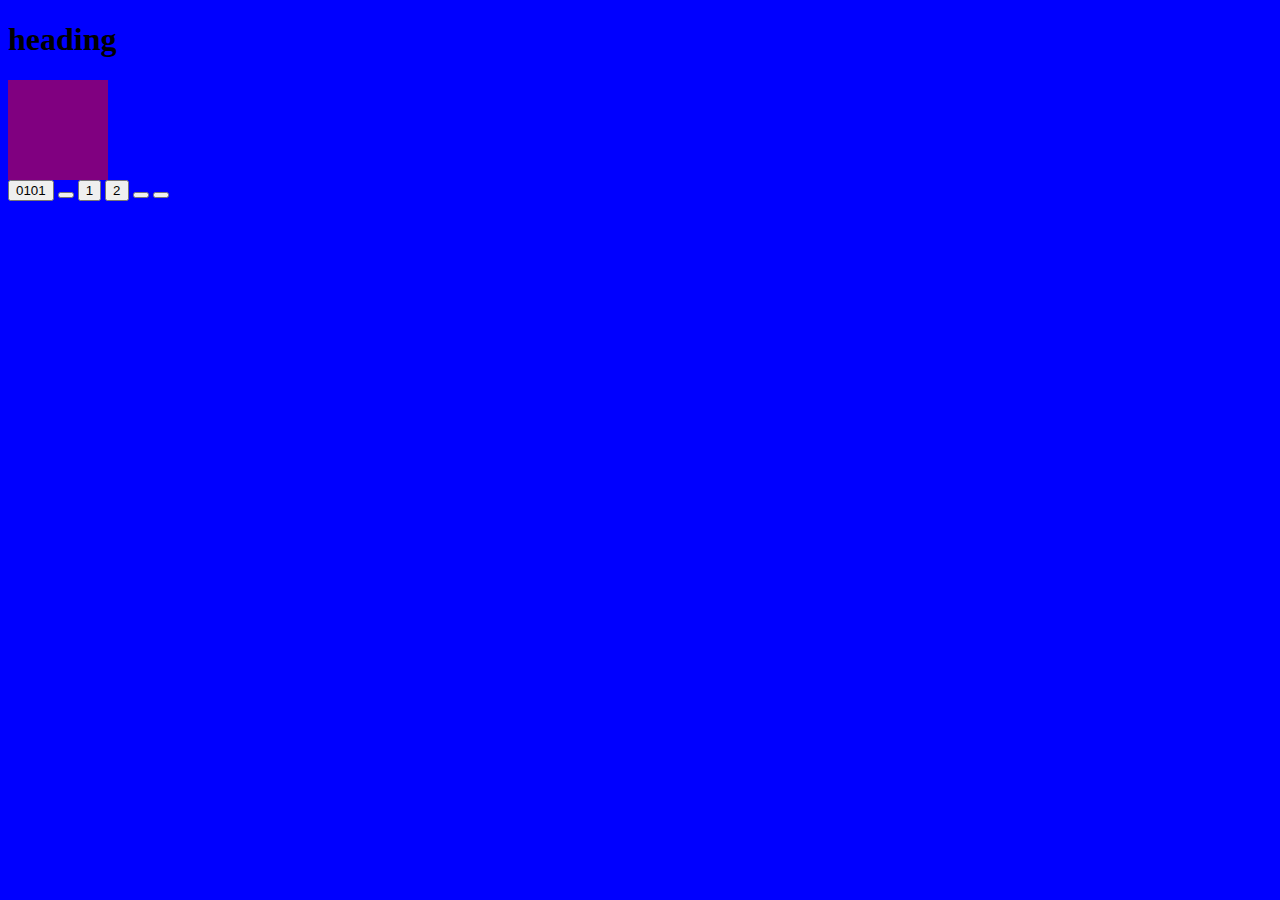
<file: 0202/index.html>
<!DOCTYPE html>
<html lang="" dir="ltr">
  <head>
    <meta charset="utf-8">

    <link rel="stylesheet" href="css/style.css">

    <title></title>
  </head>
  <body>

    <h1 id="heading">heading</h1>

    <div id="af"></div>


    <button type="button" name="button" onclick="alert('Hello World')">0101</button>

    <button id="one" ></button>

    <button onclick="say('harder')">1</button>
    <button onclick="say('swifter')">2</button>
    <button type="button" name="button"></button>
    <button type="button" name="button"></button>

    <div id="asd"></div>


    <script type="text/javascript">
      //let i=0;
      //i=i+2;
      //alert(i);
      //console.log("Hello");
      //console.log("123");
    </script>
    <script src="js/script.js" type="text/javascript">

    </script>


  </body>
</html>
</file>
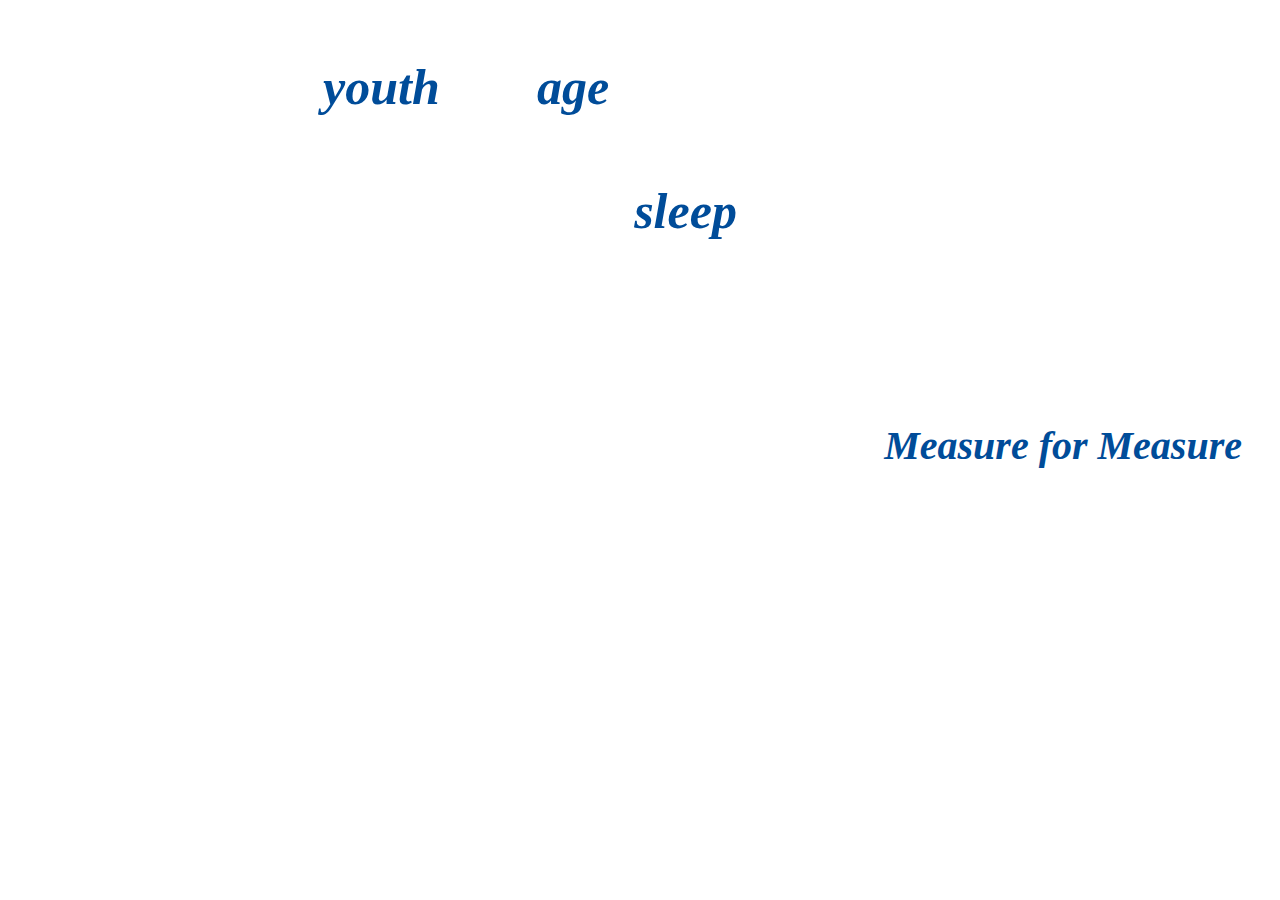
<file: Feiluan_Feng_miniProject6/index.html>
<!DOCTYPE html>
<html lang="en" dir="ltr">
  <head>
    <meta charset="utf-8">

    <link rel="stylesheet" href="style/main.css">

    <title>Measure for Measure</title>
  </head>
  <body>

    <p class="main_1">Thou hast nor <a href="link1.html">youth</a> nor <a href="link2.html">age</a>,</p>
    <p class="main_2">But as it were an after dinner <a href="link3.html">sleep</a>, </p>
    <p class="main_3">Dreaming of both. </p>
    <p class="main_4" align="right"> <i>----<a href="https://en.wikipedia.org/wiki/Measure_for_Measure">Measure for Measure</a> &nbsp;&nbsp;</i></p>



  </body>
</html>
</file>
<file: 0202/css/style.css>
body{
  background-color: blue;
}

#af{
  width:100px;
  height:100px;
  background-color: purple;
  transition: all 1s;
}
</file>
<file: Feiluan_Feng_miniProject6/style/main.css>
body{
  background-image: url(https://upload.wikimedia.org/wikipedia/commons/thumb/e/ea/Van_Gogh_-_Starry_Night_-_Google_Art_Project.jpg/1920px-Van_Gogh_-_Starry_Night_-_Google_Art_Project.jpg);
  background-size: cover;
}

.main_1{
  padding:8px;
  font-size: 50px;
  color: white;
  font-weight: bold;
  font-style: italic;
  font-family: fantasy;
}
.main_2{
  padding:8px;
  font-size: 50px;
  color: white;
  font-weight: bold;
  font-style: italic;
  font-family: fantasy;
}
.main_3{
  padding:8px;
  font-size: 50px;
  color: white;
  font-weight: bold;
  font-style: italic;
  font-family: fantasy;
}

.main_4{
  font-size: 40px;
  color: white;
  font-weight: bold;
  font-family: fantasy;
}

a:link    {
  color:#004C99;
  text-decoration: none;
}
a:visited {
  color:white;
  text-decoration: none;
}
a:hover   {
  color:#CCE5FF;
  text-decoration: underline;
}
a:active  {
  color:#004C99;
}
</file>
